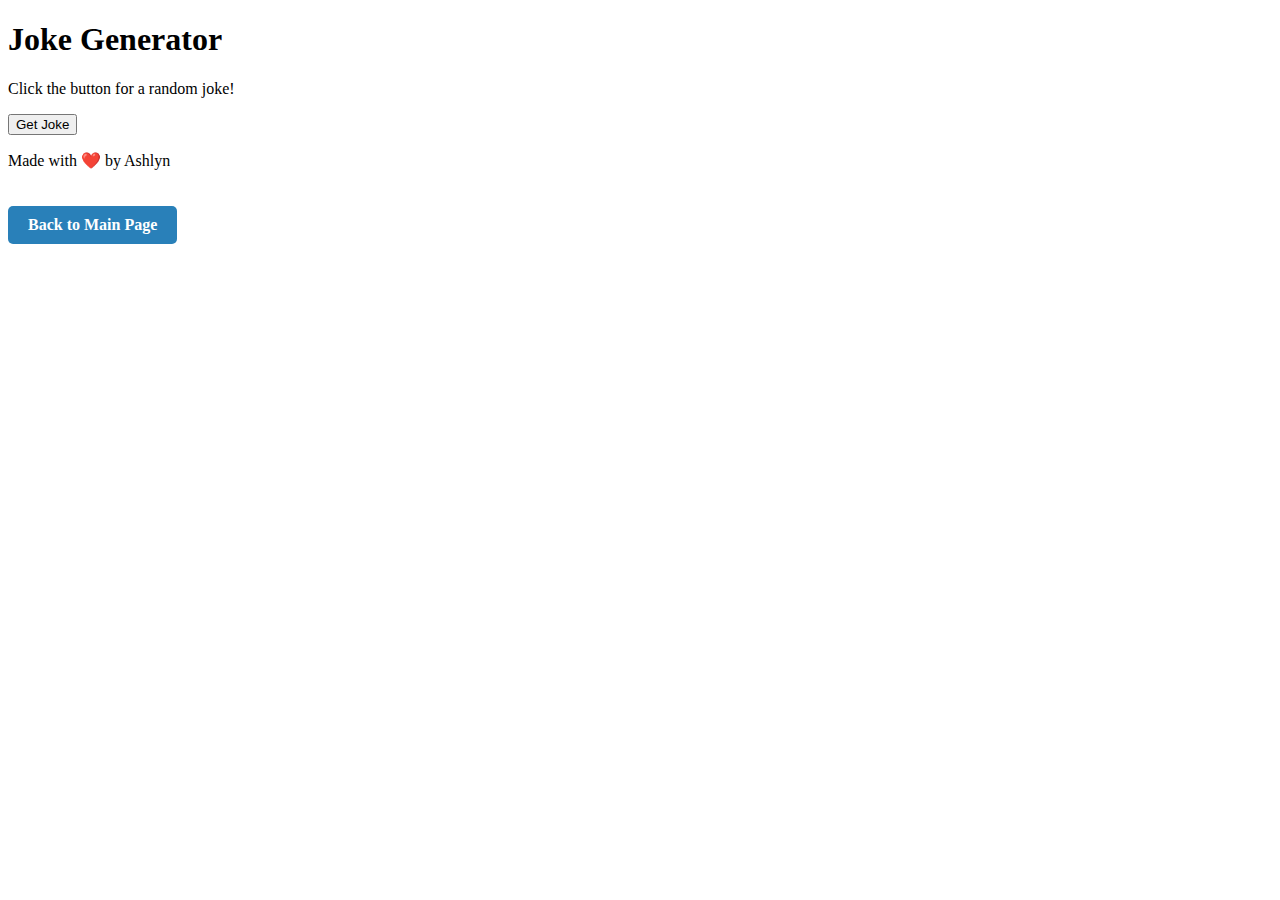
<file: contact.html>
<!DOCTYPE html>
<html lang="en">
<head>
    <meta charset="UTF-8">
    <meta name="viewport" content="width=device-width, initial-scale=1.0">
    <title>Joke Generator</title>
    <link rel="stylesheet" href="joke.css">
</head>
<body>
    <header class="main-header">
        <h1>Joke Generator</h1>
        <p>Click the button for a random joke!</p>
    </header>

    <section class="content-section">
        <div id="joke-container">
            <p id="joke"></p>
            <button id="generate-joke">Get Joke</button>
        </div>
    </section>

    <footer>
        <p>Made with ❤️ by Ashlyn</p>
        <!-- Link to go back to the main page -->
        <a href="index.html" class="back-to-home">Back to Main Page</a>
    </footer>

    <script>
        // JavaScript to fetch and display jokes
        document.getElementById("generate-joke").addEventListener("click", function() {
            fetch("https://official-joke-api.appspot.com/random_joke")
                .then(response => response.json())
                .then(data => {
                    const jokeText = `${data.setup} - ${data.punchline}`;
                    document.getElementById("joke").textContent = jokeText;
                })
                .catch(error => {
                    document.getElementById("joke").textContent = "Oops! Something went wrong. Try again.";
                });
        });
    </script>
</body>
</html>
</file>
<file: joke.css>
/* Style for the 'Back to Main Page' link */
.back-to-home {
    display: inline-block;
    margin-top: 20px;
    padding: 10px 20px;
    background-color: #2980b9;
    color: white;
    text-decoration: none;
    font-weight: bold;
    border-radius: 5px;
}

.back-to-home:hover {
    background-color: #1c6f95;
}
</file>
